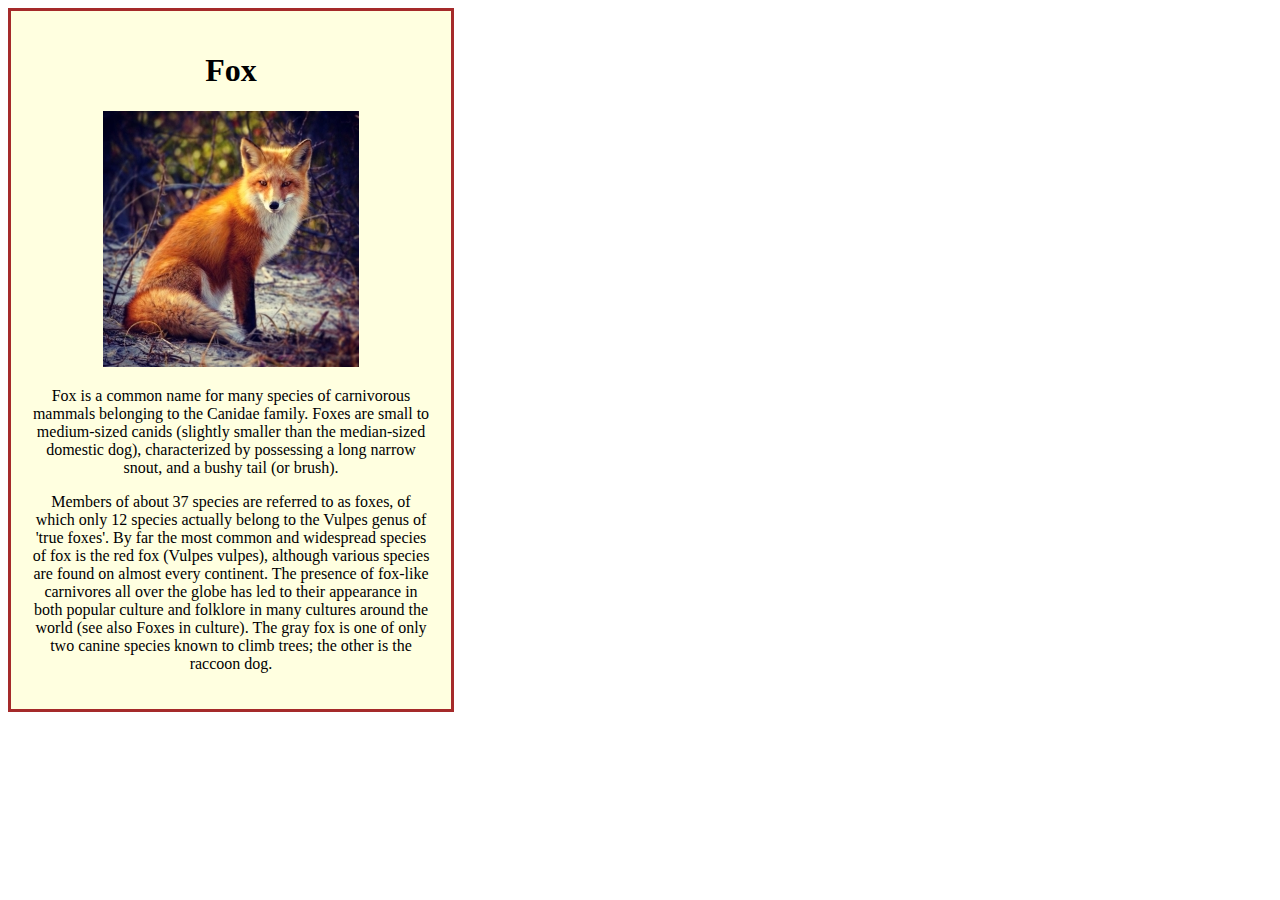
<file: josh-code/Web Dev/index.html>
<!DOCTYPE html>
<html>

<head>
    <meta charset="utf-8" />
    <meta http-equiv="X-UA-Compatible" content="IE=edge">
    <title>Fox</title>
    <meta name="viewport" content="width=device-width, initial-scale=1">
    <link rel="stylesheet" type="text/css" media="screen" href="main.css" />
    <style>
        .main{
            text-align: left;
            background-color: #FFFFE0;
            border-color: #a52a2a;
            border-width: thin;
            
        }
    
        .header1{
            text-align: left;
        }
    
        .image1{
            border-width: thick;
            border-color: #FFA500;
            width: 200;
            height: 100;
        }
    
        .paragraph1{
            width: 200;
            height: 150;
            border: dotted;
            border-color: #FFA500;
            background-color: yellow;
        }
    
        .span1{
            text: underline;
            font-style: bold;
        }
    
        .span2{
            text: underline;
            font-style: bold;
        }
        
    </style>
    
</head>

<body>

    <!--
        add CSS for this page using best practices to make it look like
        the template image as close as you can. use what you've learned
        about the CSS box model.
        do not change the HTML, except to add classes or ids, or spans or divs.
        do not use any rules that only target tags/element names, because
        they're too general. (except for main, since there can only be one
        of those).
    -->

    <main>
        <h1 id="header1">Fox</h1>

        <img src="fox.jpg" id="image1">

        <div id="paragraph1">
            <p>
                <span id="span1">Fox is a common name for many species of carnivorous mammals belonging to the Canidae family.</span>
                Foxes are small to medium-sized canids (slightly smaller than the
                median-sized domestic dog), characterized by possessing a long narrow
                snout, and a bushy tail (or brush).
            </p>

            <p>
                <span id="span2">Members of about 37 species are referred to as
                foxes, of which only 12 species actually belong to the Vulpes genus of
                'true foxes'.</span> By far the most common and widespread species of
                fox is the red fox (Vulpes vulpes), although various species are found
                on almost every continent. The presence of fox-like carnivores all over
                the globe has led to their appearance in both popular culture and
                folklore in many cultures around the world (see also Foxes in culture).
                The gray fox is one of only two canine species known to climb trees; the
                other is the raccoon dog.
            </p>
        </div>

    </main>
</body>

</html>
</file>
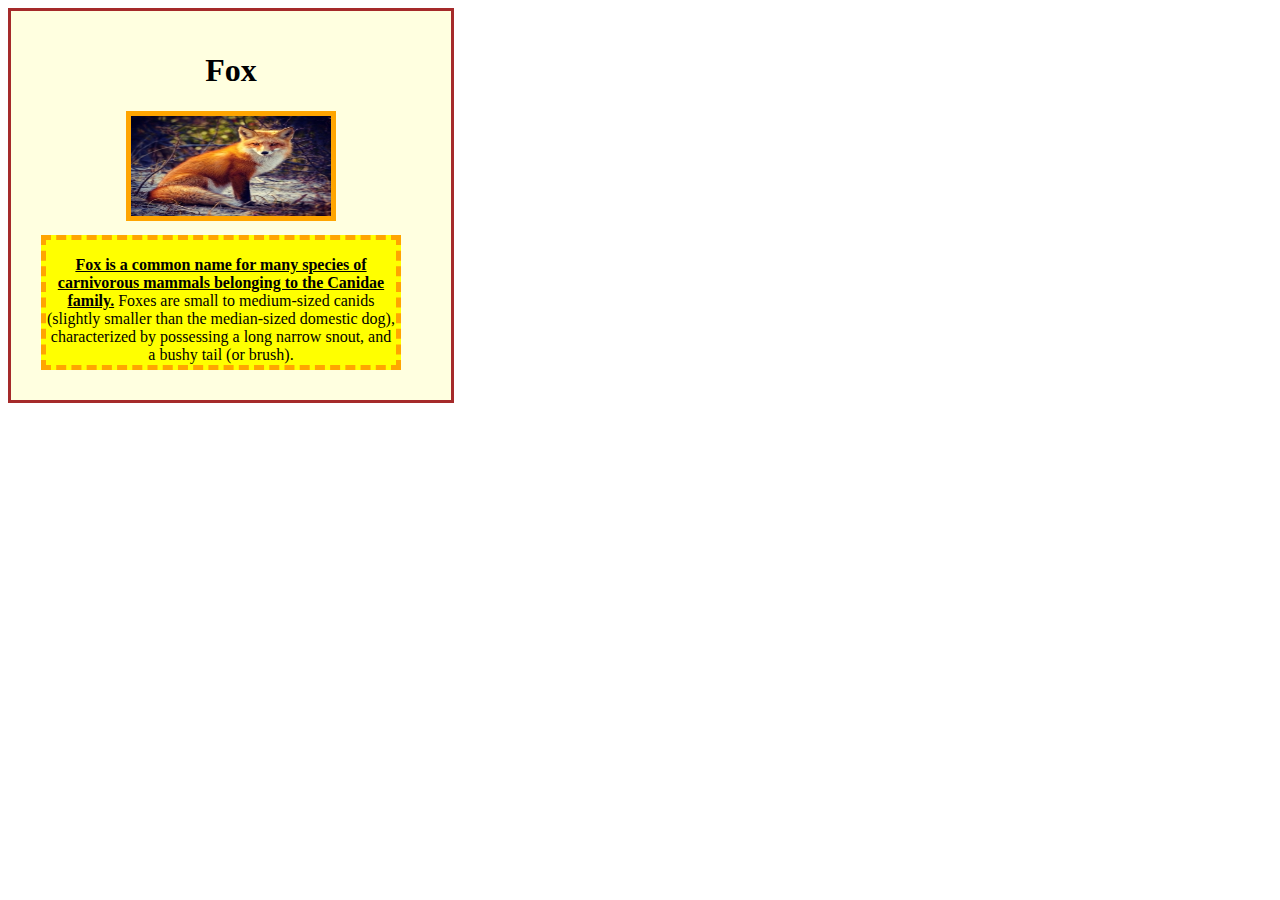
<file: josh-code/Web Dev/css_exercise.html>
<!DOCTYPE html>
<html>

<head>
    <meta charset="utf-8" />
    <meta http-equiv="X-UA-Compatible" content="IE=edge">
    <title>Fox</title>
    <meta name="viewport" content="width=device-width, initial-scale=1">
    <link rel="stylesheet" type="text/css" media="screen" href="main.css" />
</head>

<body>

    <!--
        add CSS for this page using best practices to make it look like
        the template image as close as you can. use what you've learned
        about the CSS box model.
        do not change the HTML, except to add classes or ids, or spans or divs.
        do not use any rules that only target tags/element names, because
        they're too general. (except for main, since there can only be one
        of those).
    -->

    <main>
        <h1 class="header">Fox</h1>

        <img src="fox.jpg" class="image">

        <div class="paragraph">
            <p>
                <span class="text">Fox is a common name for many species of carnivorous mammals belonging to the Canidae family.</span>
                Foxes are small to medium-sized canids (slightly smaller than the
                median-sized domestic dog), characterized by possessing a long narrow
                snout, and a bushy tail (or brush).
            </p>

            <p>
                <span class="text">Members of about 37 species are referred to as
                foxes, of which only 12 species actually belong to the Vulpes genus of
                'true foxes'.</span> By far the most common and widespread species of
                fox is the red fox (Vulpes vulpes), although various species are found
                on almost every continent. The presence of fox-like carnivores all over
                the globe has led to their appearance in both popular culture and
                folklore in many cultures around the world (see also Foxes in culture).
                The gray fox is one of only two canine species known to climb trees; the
                other is the raccoon dog.
            </p>
        </div>

    </main>
</body>

</html>
</file>
<file: josh-code/Web Dev/main.css>
main{
    text-align: center;
    background-color: #FFFFE0;
    width: 400px;
    border: solid 3px #A52A2A;
    padding: 20px;
}

.header{
    text-align: center;
}

.image{
    align-self: center;
    border: solid 5px #FFA500;
    width: 200px;
    height: 100px;
}

.paragraph{
    align-content: space-around;
    width: 350px;
    max-height: 125px;
    border: 5px dashed #FFA500;
    background: yellow;
    margin: 10px;
    overflow-y: scroll;
}

.text{
    align-self: center;
    text-decoration: underline;
    font-weight: bolder;
}
</file>
